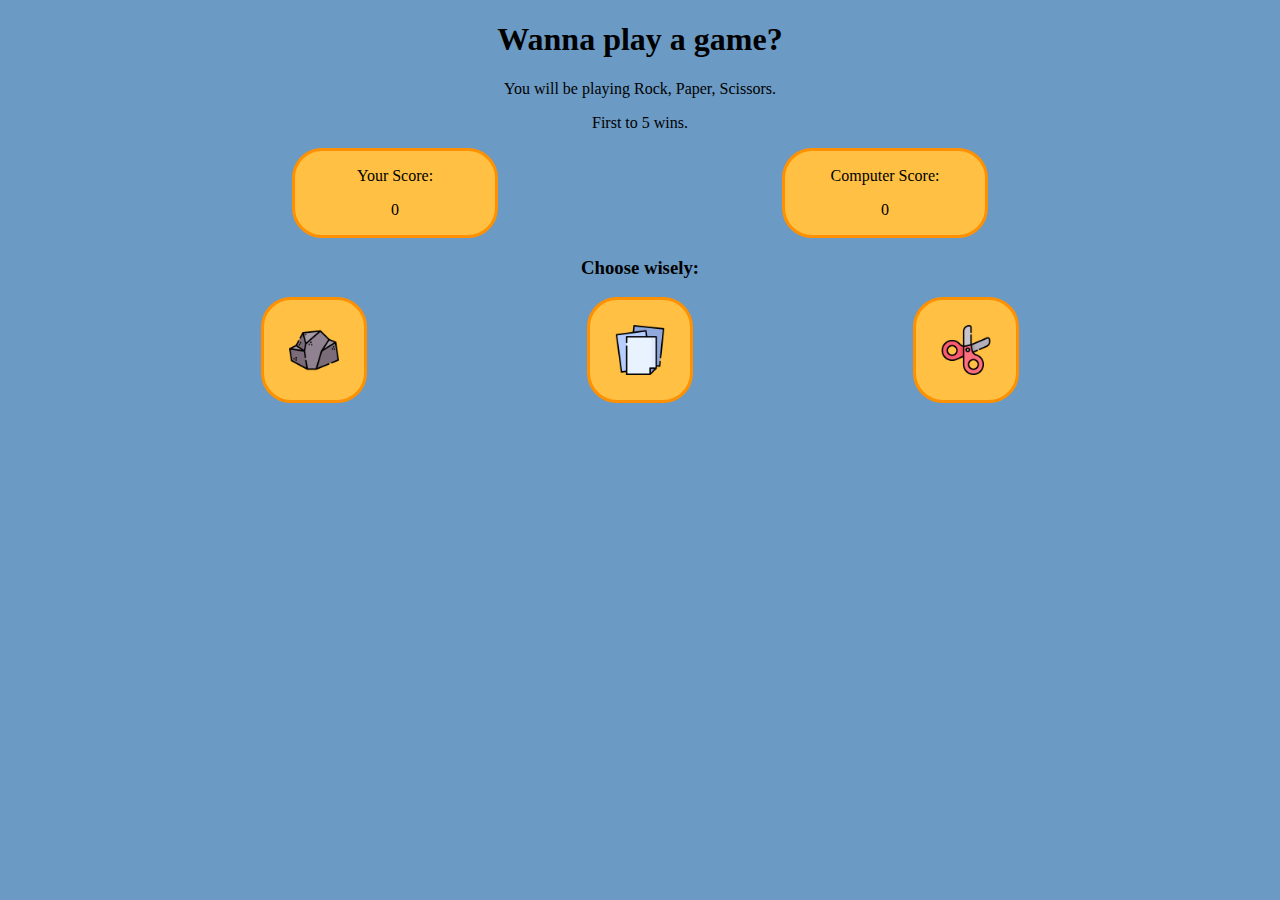
<file: index.html>
<!DOCTYPE html>
<Head>
    <title>Rock, Paper, Scissors</title>
    <script src="http://code.jquery.com/jquery-1.11.0.min.js"></script>
    <script src="java-RPS.js" defer></script>
    <link rel="stylesheet" href="java-RPS.css">
</Head>

<!-- Add 3 Buttons for Rock, Paper, Scissors -->
<h1 class="center">Wanna play a game?</h1>
<p class="center"> You will be playing Rock, Paper, Scissors.</p>
<p class="center"> First to 5 wins.</p>

<!-- User and Player Score -->
<div class="score_container">
    <div class="score">
        <p>Your Score:</p>
        <p id="userScore" class="">0</p>
    </div>
    <div class="score">
        <p>Computer Score:</p>
        <p id="computerScore" class="">0</p>
    </div>
</div>
<!-- Game Buttons -->
<h3 class="center">Choose wisely:</h3>
<div class="game_buttons_container">
    <input type="image" src="./images/granite.png" onclick="game('rock')" alt="Rock">
    <input type="image" src="./images/paper.png" onclick="game('paper')" alt="Paper">
    <input type="image" src="./images/scissors.png" onclick="game('scissors')" alt="Scissors">
</div>
<div class="end_of_game" id="winMessage">
    <h1 id="winMessageText">You won!</h1>
</div>
</file>
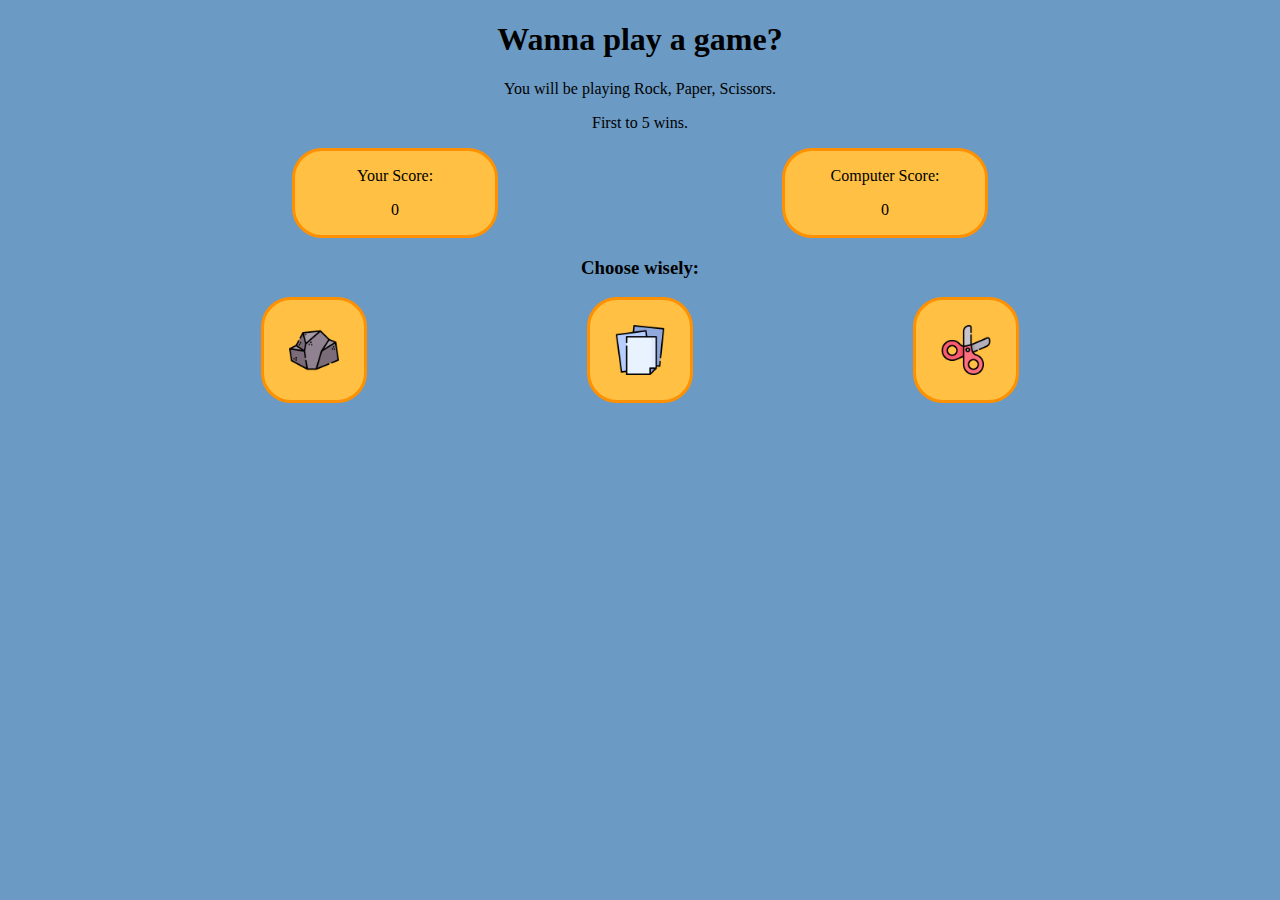
<file: java-rock-paper-scissors.html>
<!DOCTYPE html>
<Head>
    <title>Rock, Paper, Scissors</title>
    <script src="http://code.jquery.com/jquery-1.11.0.min.js"></script>
    <script src="java-RPS.js" defer></script>
    <link rel="stylesheet" href="java-RPS.css">
</Head>
<!-- Add 3 Buttons for Rock, Paper, Scissors -->
<h1 class="center">Wanna play a game?</h1>
<p class="center"> You will be playing Rock, Paper, Scissors.</p>
<p class="center"> First to 5 wins.</p>
<!-- User and Player Score -->
<div class="score_container">
    <div class="score">
        <p>Your Score:</p>
        <p id="userScore" class="">0</p>
    </div>
    <div class="score">
        <p>Computer Score:</p>
        <p id="computerScore" class="">0</p>
    </div>
</div>
<h3 class="center">Choose wisely:</h3>
<div class="game_buttons_container">
    <input type="image" src="./images/granite.png" onclick="game('rock')" alt="Rock">
    <input type="image" src="./images/paper.png" onclick="game('paper')" alt="Paper">
    <input type="image" src="./images/scissors.png" onclick="game('scissors')" alt="Scissors">
</div>
<!-- Add a way to show the user the result -->
</file>
<file: java-RPS.css>
:root {
    --border-radius: 30px;
    --input-size: 50px;
    --color-header: #4059AD;
    --color-background: #6B9AC4;
    --color-score: #97D8C4;
    --color-four: #EFF2F1;
    --color-button: #ffc043;
    --color-button-border: #ff9100;
    --first: 40deg;
    --second: -40deg;
    --first-scale: 250%;
    --second-scale: 300%;
    --button-border-size: 3px;
}

body {
    background-color: var(--color-background);
}

.score_container {
    display: flex;
    justify-content: space-evenly;
}

.score {
    border: 3px solid var(--color-button-border);
    background-color: var(--color-button);
    border-radius: var(--border-radius);
    justify-content: center;
    text-align: center;
    width: 200px;
}

.game_buttons_container{
    display: flex;
    align-items: center;
    justify-content: space-between;
    padding: 0px 20%;
}

.game_buttons_container input{
    border: 3px solid var(--color-button-border);
    background-color: var(--color-button);
    border-radius: var(--border-radius);
    padding: 25px;
    width: var(--input-size);
    height: var(--input-size);
    flex-shrink: 1;
}

.center {
    text-align: center;
}

.end_of_game {
    width: 100%;
    display: flex;
    justify-content: center;
    align-items: center;
    vertical-align: middle;
    visibility: hidden;
}

.end_of_game h1{
    align-items: center;
    justify-content: center;
    border: var(--button-border-size) solid var(--color-button-border);
    background-color: var(--color-button);
    border-radius: var(--border-radius);
    padding: 20px;
}

.yourAnimationClass {
    animation-name: shake;
    animation-duration:  1s;
    animation-iteration-count: 1;
}

@keyframes shake {
    0% {
        transform: scale(50%);
    }
    20% {
        transform: rotate(var(--first)) scale(var(--first-scale));
    }
    40% {
        transform: rotate(var(--second)) scale(var(--first-scale));
    }
    60% {
        transform: rotate(var(--first)) scale(var(--first-scale));
    }
    80% {
        transform: rotate(var(--second)) scale(var(--first-scale));
    }
    100% {
        transform: rotate(0deg);
    }
}
</file>
